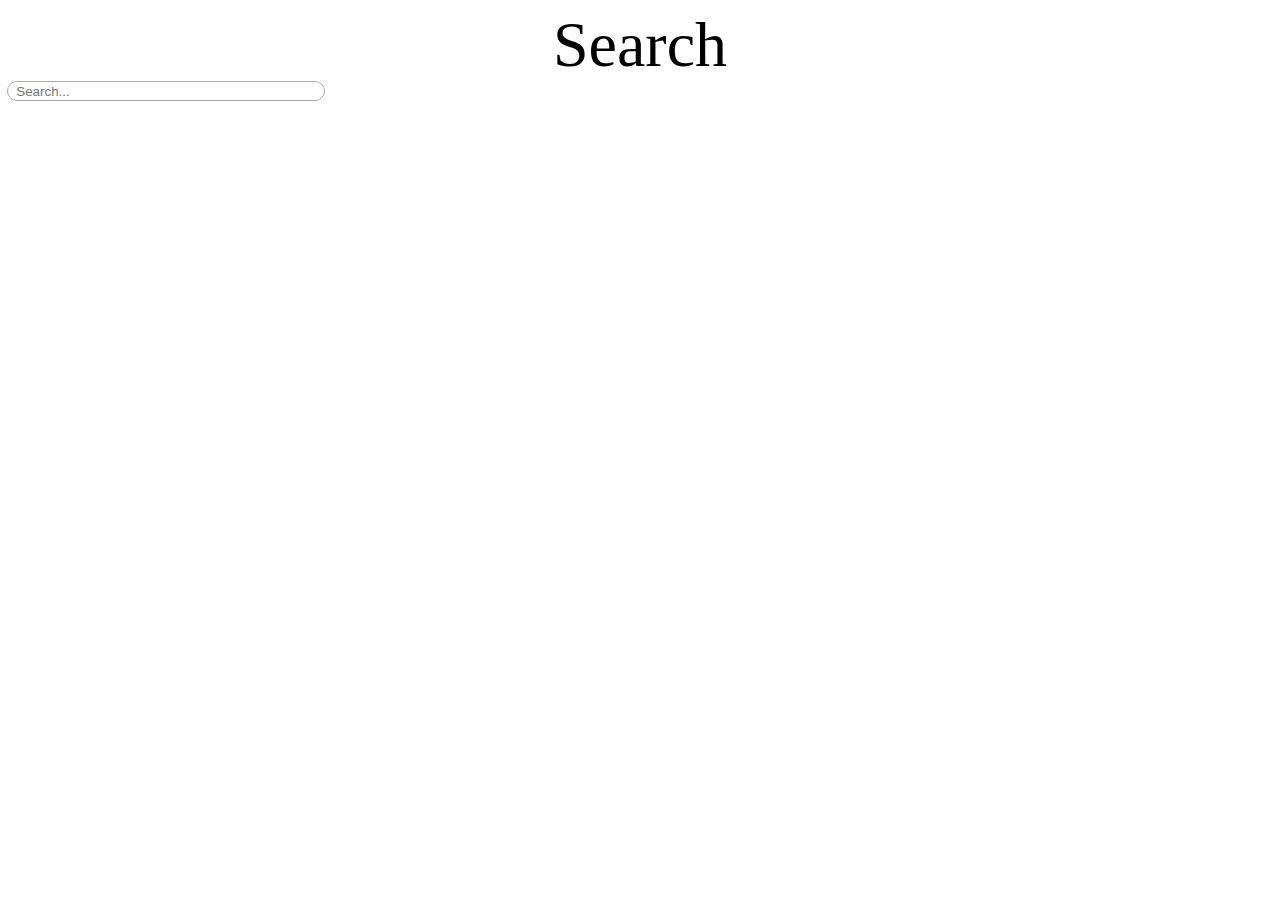
<file: index.html>
<!DOCTYPE html>


<html lang="en-US">
<head>
  <title>Search</title>
  <meta charset="utf-8"></meta>
  <link rel="stylesheet" href="main.css"></link>
  <script src="main.jss"></script>
</head>

<body>
  <div id="title"><center>Search</center></div>
  <div id="searchbar-container">
    <input type="text" id="searchbar" minlength="1" maxlength="5000" size="50" placeholder="Search..."></input>
  </div>
<body>
  
  </html>
</file>
<file: main.css>
#title {
font-size: 400%;
}

#searchbar {
width: 80%;
margin-left: 2%;
border: 0;
outline-style: none;
}

#searchbar-container {
width: 25%;
border-radius: 1.5rem;
outline: 1px solid rgba(168,168,168);
}
</file>
